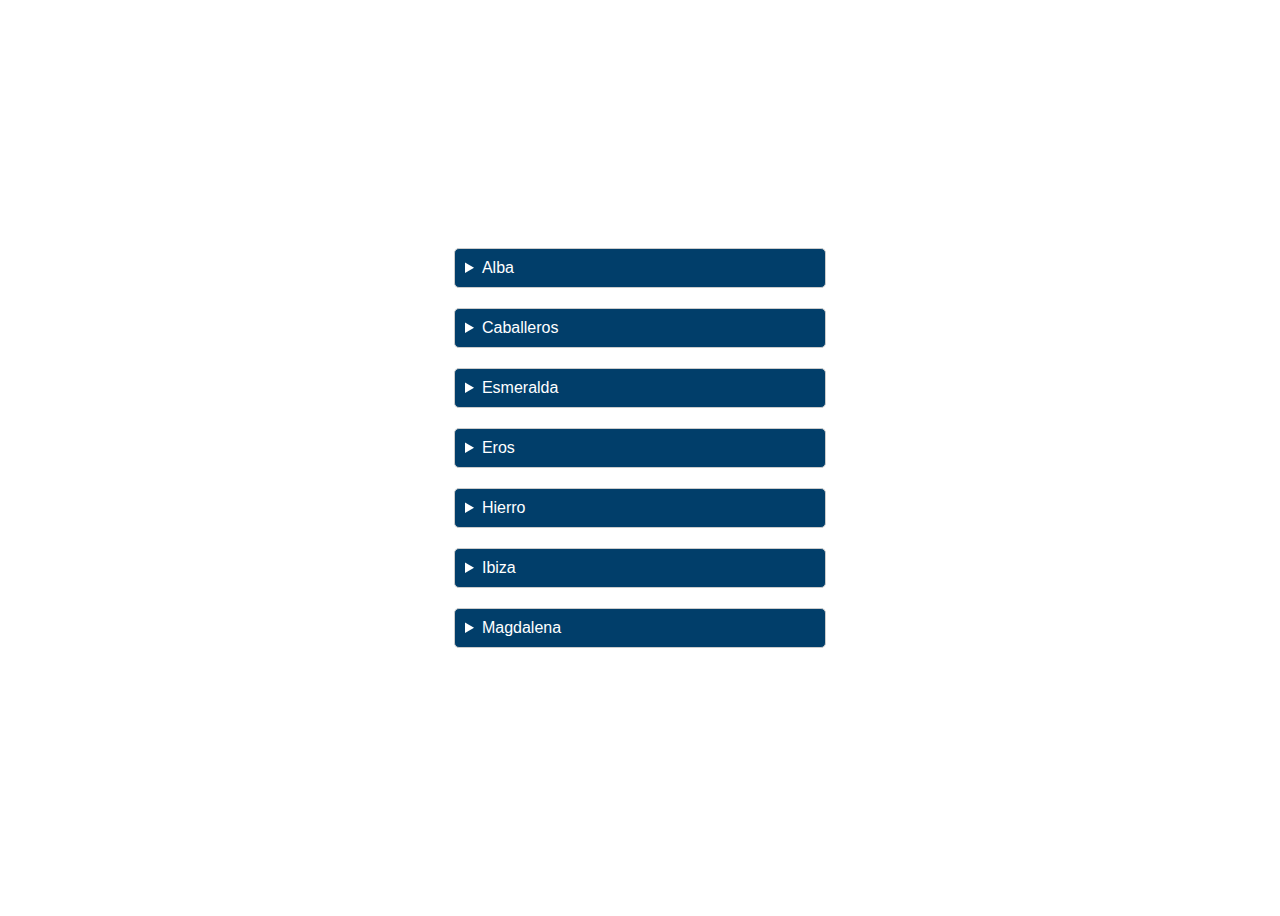
<file: index2.html>
<!DOCTYPE html>
<html lang="es">
<head>
    <meta charset="UTF-8">
    <meta name="viewport" content="width=device-width, initial-scale=1.0">
    <title>Información por Calle</title>
    <link rel="stylesheet" href="css/estilos3.css">
</head>
<body>
    <div class="calle-container">
        <details class="calle-box" id="calle-alba">
            <summary class="calle-title">Alba</summary>
            <div class="calle-registros" id="alba-registros">
                <!-- Aquí se mostrarán los registros de la calle Alba -->
            </div>
        </details>
        
        <details class="calle-box" id="calle-caballeros">
            <summary class="calle-title">Caballeros</summary>
            <div class="calle-registros" id="caballeros-registros">
                <!-- Aquí se mostrarán los registros de la calle Caballeros -->
            </div>
        </details>
        
        <details class="calle-box" id="calle-esmeralda">
            <summary class="calle-title">Esmeralda</summary>
            <div class="calle-registros" id="esmeralda-registros">
                <!-- Aquí se mostrarán los registros de la calle Esmeralda -->
            </div>
        </details>
        
        <details class="calle-box" id="calle-eros">
            <summary class="calle-title">Eros</summary>
            <div class="calle-registros" id="eros-registros">
                <!-- Aquí se mostrarán los registros de la calle Eros -->
            </div>
        </details>
        
        <details class="calle-box" id="calle-hierro">
            <summary class="calle-title">Hierro</summary>
            <div class="calle-registros" id="hierro-registros">
                <!-- Aquí se mostrarán los registros de la calle Hierro -->
            </div>
        </details>
        
        <details class="calle-box" id="calle-ibiza">
            <summary class="calle-title">Ibiza</summary>
            <div class="calle-registros" id="ibiza-registros">
                <!-- Aquí se mostrarán los registros de la calle Ibiza -->
            </div>
        </details>
        
        <details class="calle-box" id="calle-magdalena">
            <summary class="calle-title">Magdalena</summary>
            <div class="calle-registros" id="magdalena-registros">
                <!-- Aquí se mostrarán los registros de la calle Magdalena -->
            </div>
        </details>        
    </div>
    <script src="js/app2.js"></script>	
</body>
</html>
</file>
<file: css/estilos3.css>
* Estilos para los detalles (menús desplegables) */
:root {
	--primario: #013E6A;
	--secundario: #000;
}

body {
    background: #fff;
    font-family: 'Quicksand', sans-serif;
    min-height: 100vh;
    display: flex;
    align-items: center;
    justify-content: center;
}
details {
    margin-bottom: 20px;
  }
  
  /* Estilos para el resumen (título) de cada detalle */
  summary {
    cursor: pointer;
    padding: 10px;
    background-color: #f0f0f0;
    border: 1px solid #ccc;
    border-radius: 5px;
    width: 350px; 
    color: white;
    background-color:  #013E6A
  }
  
  /* Estilos para el contenido de cada detalle */
  .calle-registros {
    padding: 10px;
    border: 1px solid #ccc;
    border-top: none;
    border-radius: 0 0 5px 5px;;
    width: 350px; 

  }
  
  /* Estilos para el contenedor de los detalles */
  .calle-container {
    max-width: 600px;
    margin: 0 auto;
  }

  /* Estilos para los elementos de los registros dentro de cada detalle */
  .calle-registros .registro-item {
    margin-bottom: 3px; /* Reducir el margen inferior */
    padding: 3px; /* Reducir el relleno */
    background-color: #e0e0e0;
    border: 1px solid #ccc;
    border-radius: 3px;
    font-size: 12px;
    line-height: 1; /* Reducir la altura de línea */
    display: grid;

}


  .contenedor {
    width: 180px;
    max-width: 180px;
    overflow: hidden;
    display: grid;
    flex-direction: column;
    gap: 2px; /* Espacio entre elementos internos */
}


element.style {
  display: grid;
}

/* Estilos para los botones */
button {
  width: 180px;
  background-color: #013E6A; /* Color de fondo verde */
  border: none;
  color: white;
  padding: 10px 20px;
  text-align: center;
  text-decoration: none;
  display: inline-block;
  font-size: 12px;
  margin: 4px 2px;
  cursor: pointer;
  border-radius: 4px;
  transition-duration: 0.4s;
}
</file>
